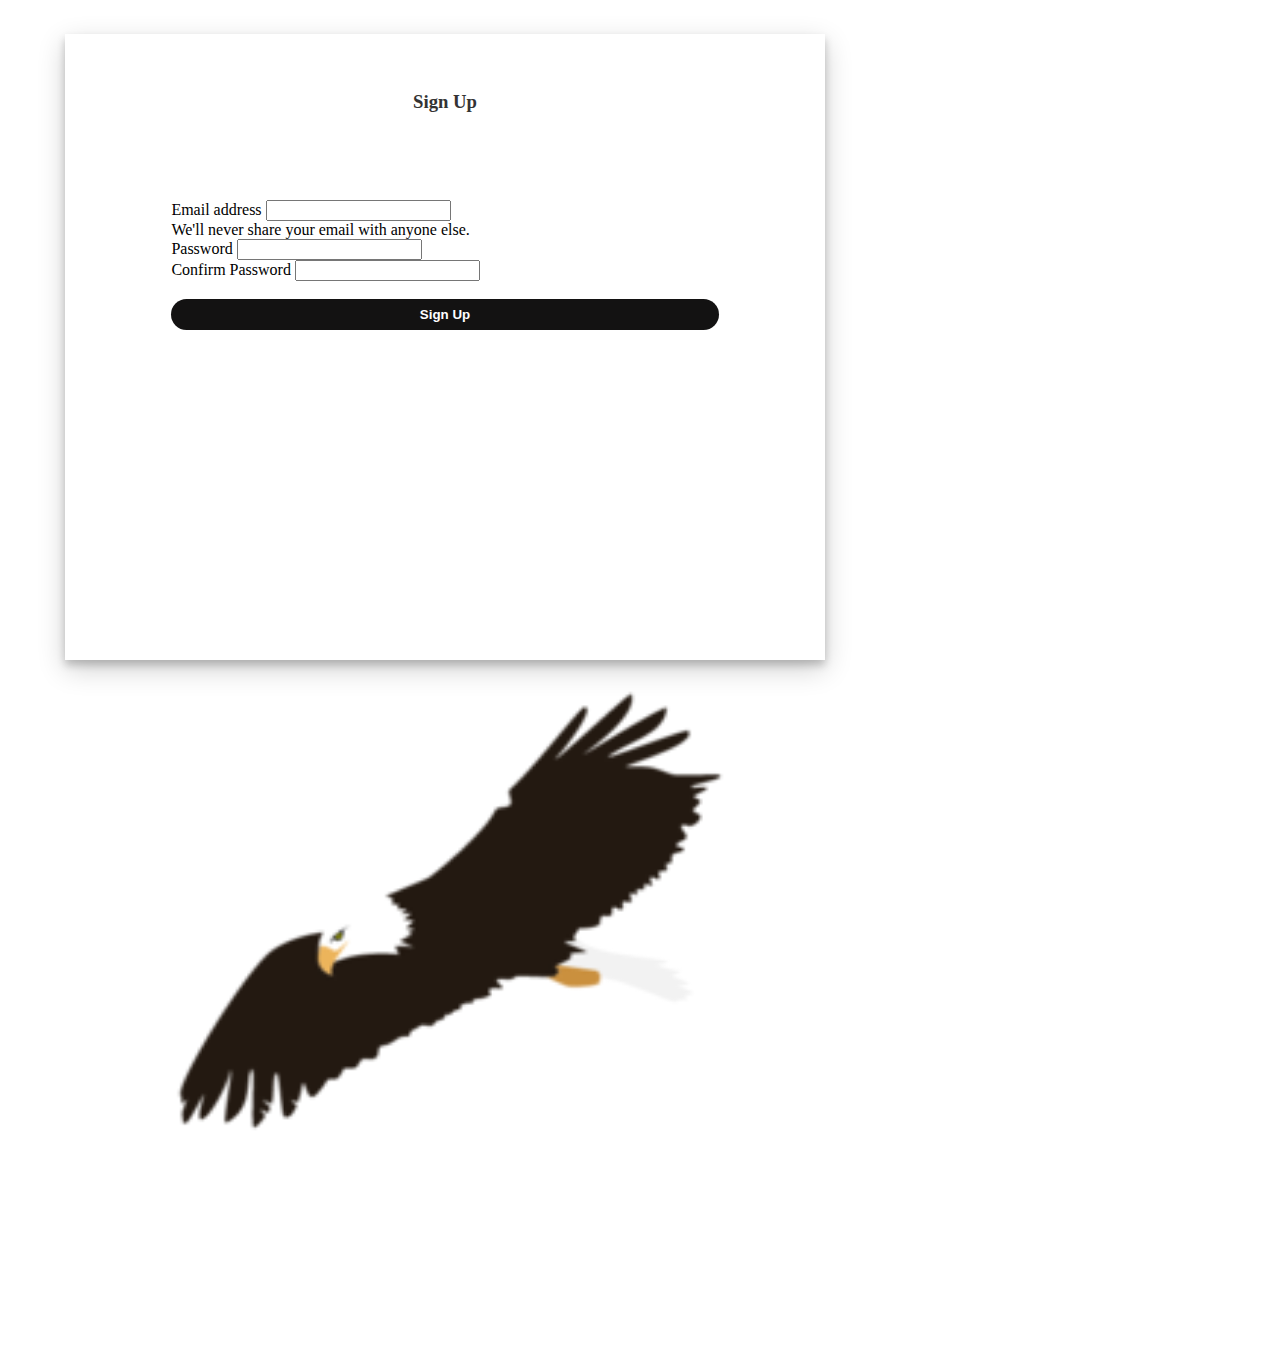
<file: templates/signup.html>
<!doctype html>
<html lang="en">

<head>
    <meta charset="utf-8">
    <meta name="viewport" content="width=device-width, initial-scale=1">
    <link rel="stylesheet" href="/static/css/style_signup.css">
    <link href="https://cdn.jsdelivr.net/npm/bootstrap@5.1.0/dist/css/bootstrap.min.css" rel="stylesheet"
        integrity="sha384-KyZXEAg3QhqLMpG8r+8fhAXLRk2vvoC2f3B09zVXn8CA5QIVfZOJ3BCsw2P0p/We" crossorigin="anonymous">
    <title>Garud</title>
</head>

<body>
    <div class="container login-container">
        <div class="row">
            <div class="col-md-6 login-form-1">
                <h3 style="text-align: center; font-family: Georgia, 'Times New Roman', Times, serif;">Sign Up</h3>
                <form action='check_login.html'>
                    <div class="mb-3">
                        <label class="form-label">Email address</label>
                        <input type="email" class="form-control" id="email" name="email_add" >
                        <div id="emailHelp" class="form-text">We'll never share your email with anyone else.</div>
                    </div>
                    <div class="mb-3">
                        <label class="form-label">Password</label>
                        <input type="password" class="form-control" id="password" name="pass">
                    </div>
                    <div class="mb-3">
                        <label class="form-label">Confirm Password</label>
                        <input type="password" class="form-control" id="password" name="confirm_pass">
                    </div>
                    <br>
                    <div class="form-group">
                        <input type="submit" class="btnSubmit btn btn-secondary" value="Sign Up" />
                    </div>
                    <br>
                </form>
            </div>

            <div class="col-md-6 login-form-2">
                <img src="/static/images/garud_icon">
            </div>

            <!-- Optional JavaScript; choose one of the two! -->

            <!-- Option 1: Bootstrap Bundle with Popper -->
            <script src="https://cdn.jsdelivr.net/npm/bootstrap@5.1.0/dist/js/bootstrap.bundle.min.js"
                integrity="sha384-U1DAWAznBHeqEIlVSCgzq+c9gqGAJn5c/t99JyeKa9xxaYpSvHU5awsuZVVFIhvj"
                crossorigin="anonymous"></script>
            
            <!-- Option 2: Separate Popper and Bootstrap JS -->
            <!--
    <script src="https://cdn.jsdelivr.net/npm/@popperjs/core@2.9.3/dist/umd/popper.min.js" integrity="sha384-eMNCOe7tC1doHpGoWe/6oMVemdAVTMs2xqW4mwXrXsW0L84Iytr2wi5v2QjrP/xp" crossorigin="anonymous"></script>
    <script src="https://cdn.jsdelivr.net/npm/bootstrap@5.1.0/dist/js/bootstrap.min.js" integrity="sha384-cn7l7gDp0eyniUwwAZgrzD06kc/tftFf19TOAs2zVinnD/C7E91j9yyk5//jjpt/" crossorigin="anonymous"></script>
    -->
</body>

</html>
</file>
<file: static/css/style_signup.css>
body{
    overflow: hidden;
}
.login-container{
    margin-top: 5%;
    margin-bottom: 5%;
    height: 50px;
    position: absolute;
    left: 65px;
    top: -30px;

}
.login-form-1{
    padding: 5%;
    box-shadow: 0 5px 8px 0 rgba(0, 0, 0, 0.2), 0 9px 26px 0 rgba(0, 0, 0, 0.19);
    height: 550px;
}
.login-form-1 h3{
    text-align: center;
    color: #333;
}
.login-container form{
    padding: 10%;
}
.btnSubmit
{
    width: 100%;
    border-radius: 2rem;
    padding: 1.5%;
    border: none;
    cursor: pointer;
}
.login-form-1 .btnSubmit{
    font-weight: 600;
    color: #fff;
    background-color: rgb(19, 18, 18);
}
.login-form-2 img{
    position: relative;
    top: -80px;
    width: 750px;
    height: 700px;
    margin-left: 10px;
}
</file>
